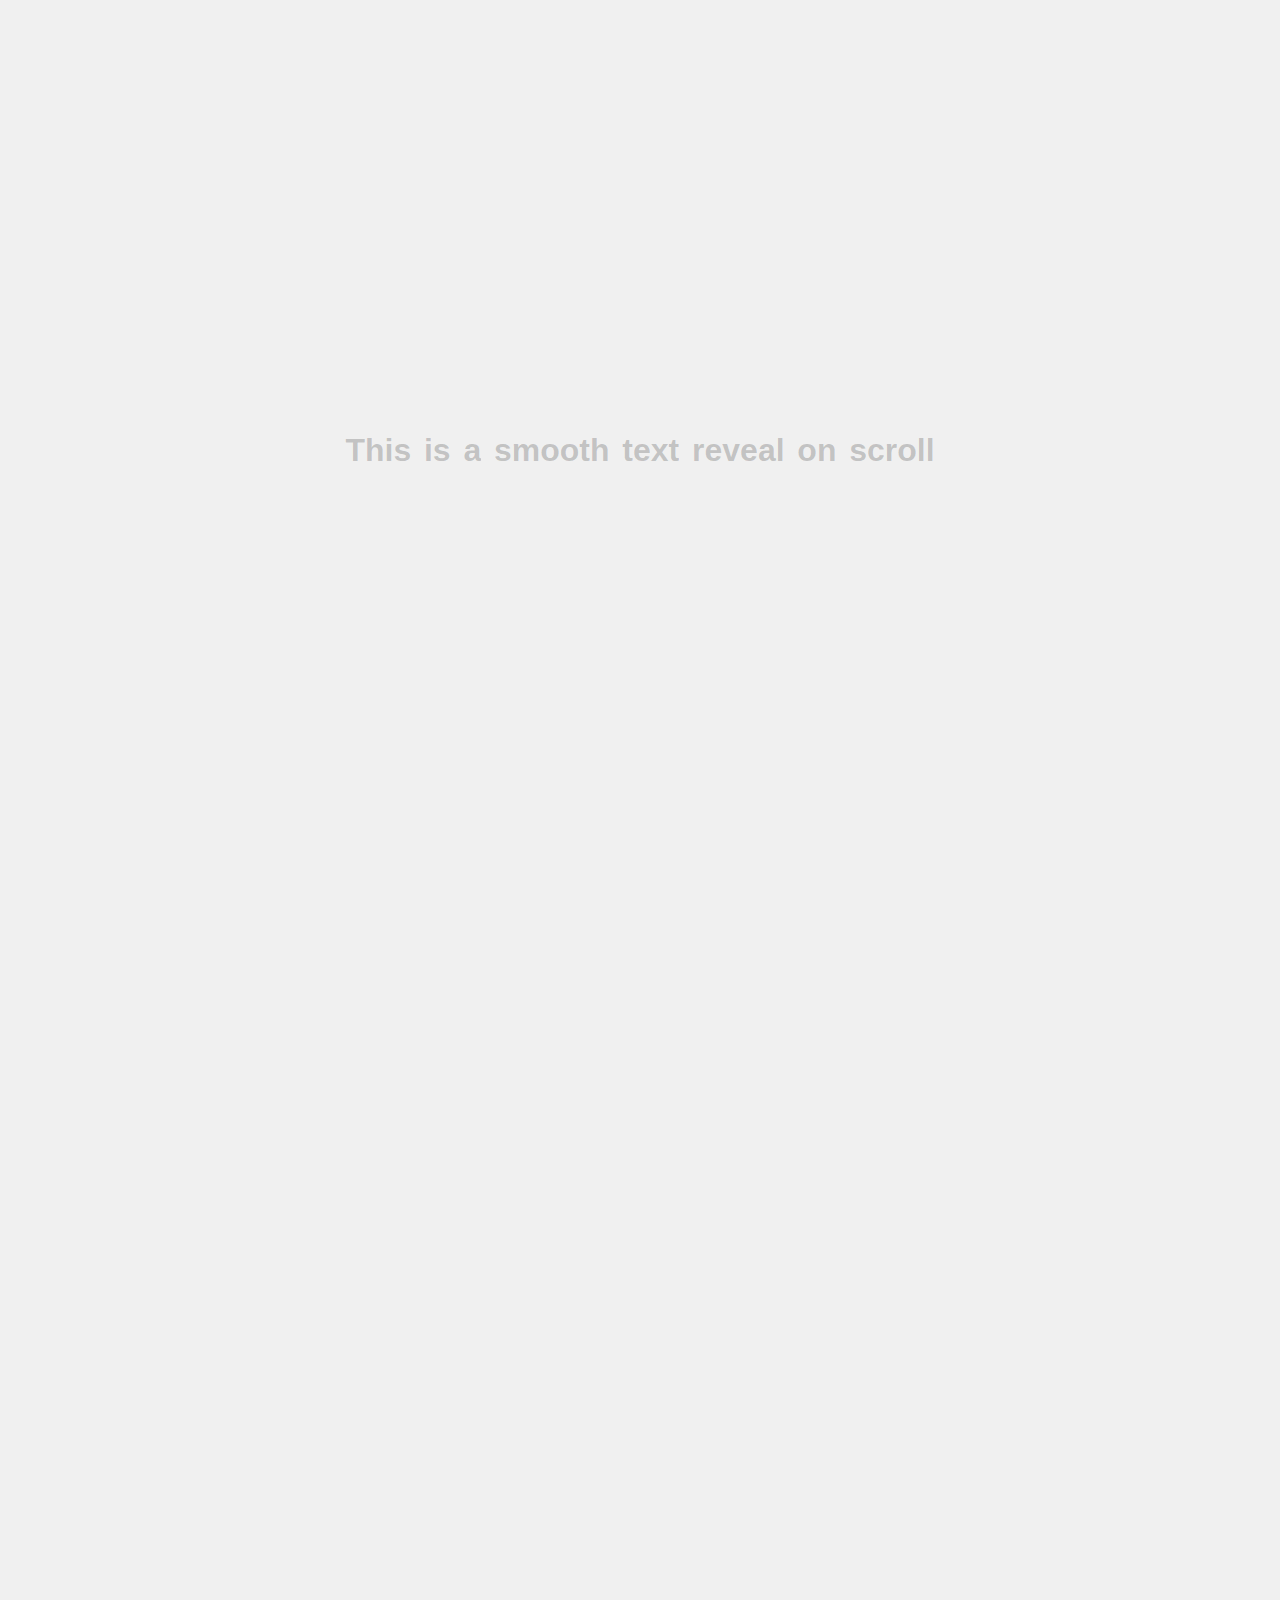
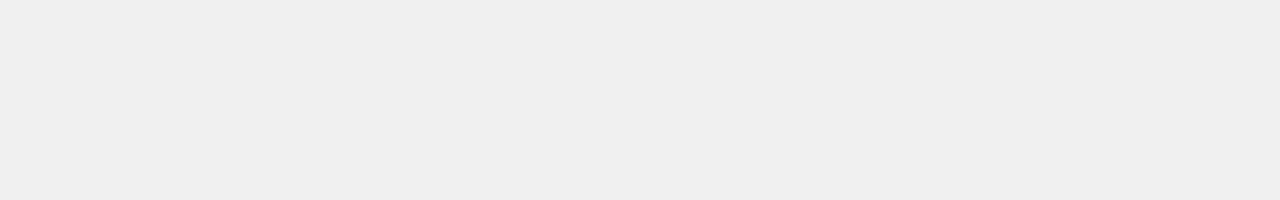
<file: try.html>
<!DOCTYPE html>
<html lang="en">
<head>
  <meta charset="UTF-8" />
  <meta name="viewport" content="width=device-width, initial-scale=1.0" />
  <title>Scroll Reveal Text</title>
  <style>
    body {
      margin: 0;
      padding: 0;
      height: 200vh;
      font-family: sans-serif;
      background: #f0f0f0;
    }

    .sticky-container {
      position: sticky;
      top: 0;
      height: 100vh;
      display: flex;
      align-items: center;
      justify-content: center;
      background: #f0f0f0;
    }

    .text-reveal {
      display: flex;
      flex-wrap: wrap;
      font-size: 2rem;
      font-weight: bold;
      color: rgba(0, 0, 0, 0.2);
    }

    .word {
      margin: 0 0.4rem;
      position: relative;
      overflow: hidden;
    }

    .word span {
      position: absolute;
      top: 0;
      left: 0;
      opacity: 0;
      color: black;
      transition: opacity 0.4s ease;
    }
  </style>
</head>
<body>

  <div class="sticky-container">
    <div class="text-reveal" id="text">
      <!-- Words will be inserted here by JS -->
    </div>
  </div>

  <script>
    const words = "This is a smooth text reveal on scroll".split(" ");
    const container = document.getElementById("text");

    words.forEach((word, index) => {
      const wrapper = document.createElement("span");
      wrapper.className = "word";
      wrapper.innerHTML = `
        ${word}
        <span>${word}</span>
      `;
      container.appendChild(wrapper);
    });

    window.addEventListener("scroll", () => {
      const progress = window.scrollY / (document.body.scrollHeight - window.innerHeight);
      const wordSpans = document.querySelectorAll(".word span");

      wordSpans.forEach((span, index) => {
        const start = index / wordSpans.length;
        const end = start + 1 / wordSpans.length;
        const visible = progress >= start && progress <= end;

        span.style.opacity = visible ? "1" : "0";
      });
    });
  </script>
</body>
</html>
</file>
